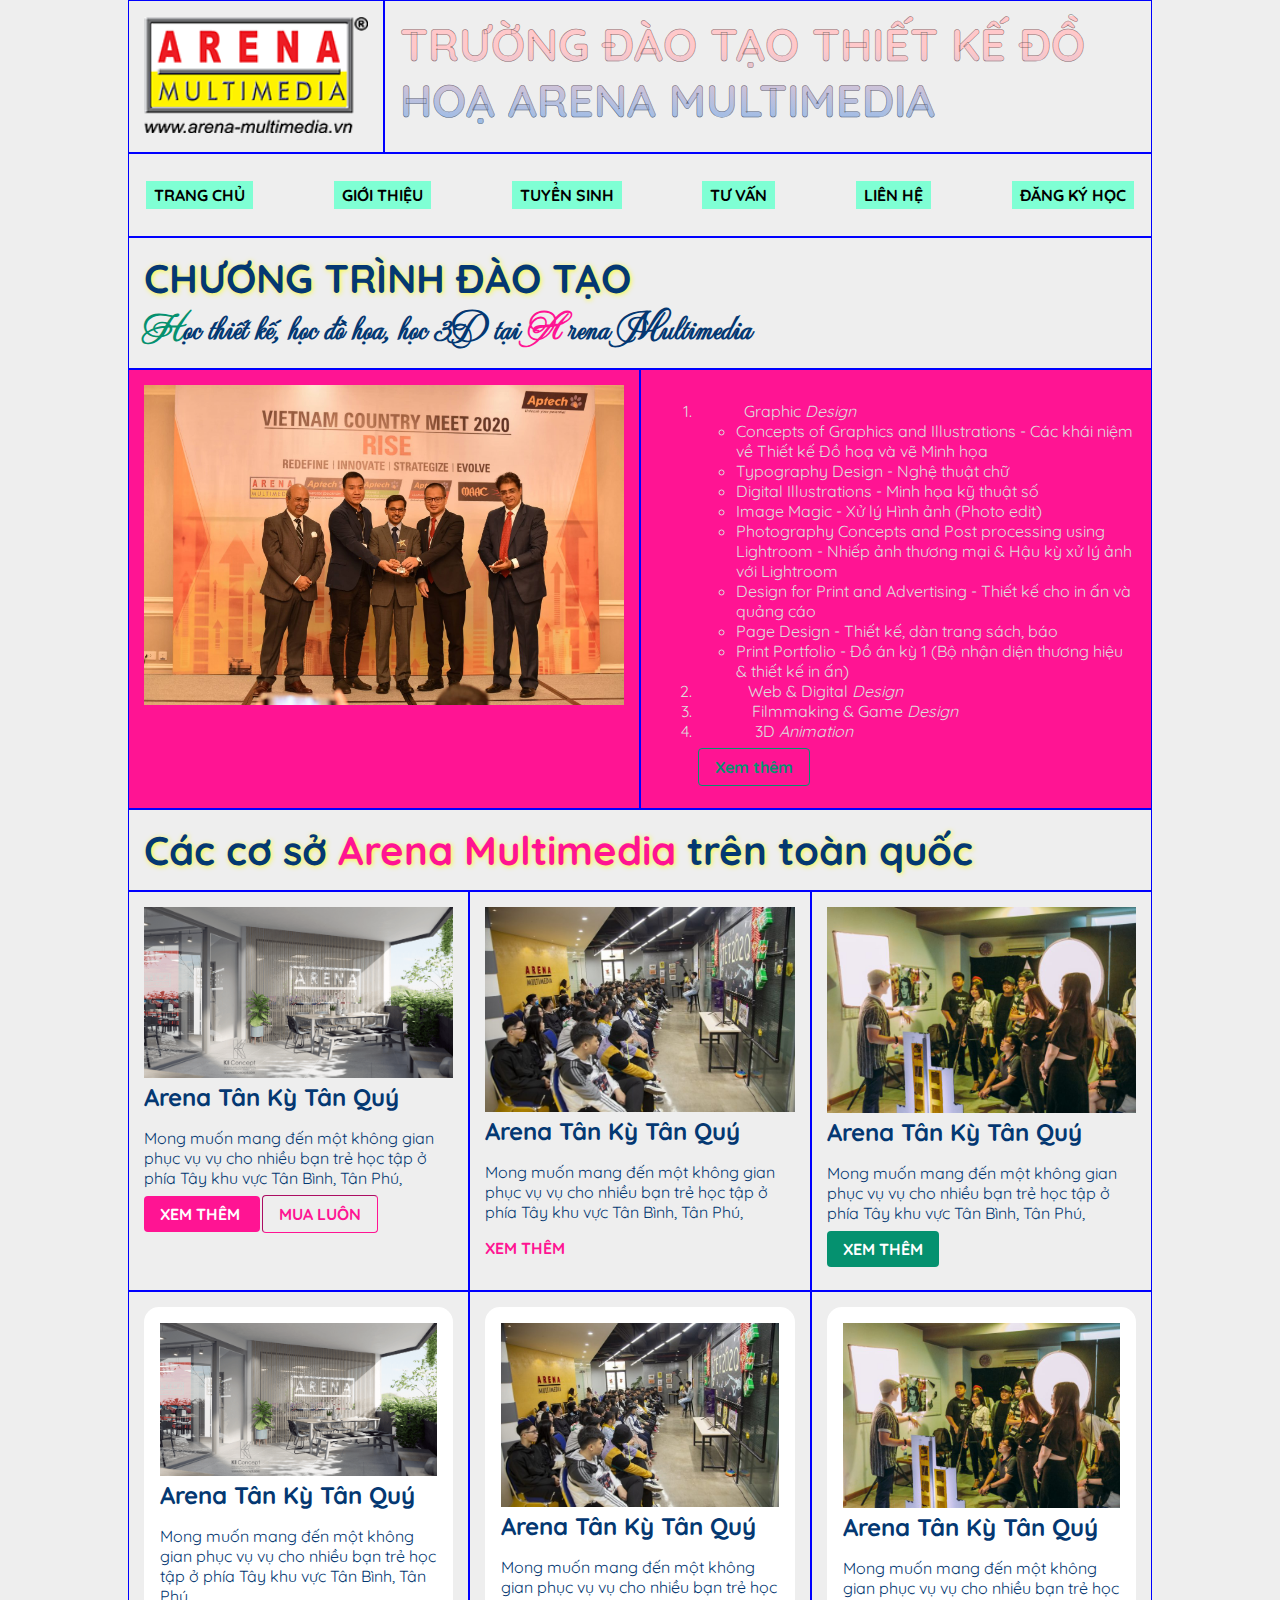
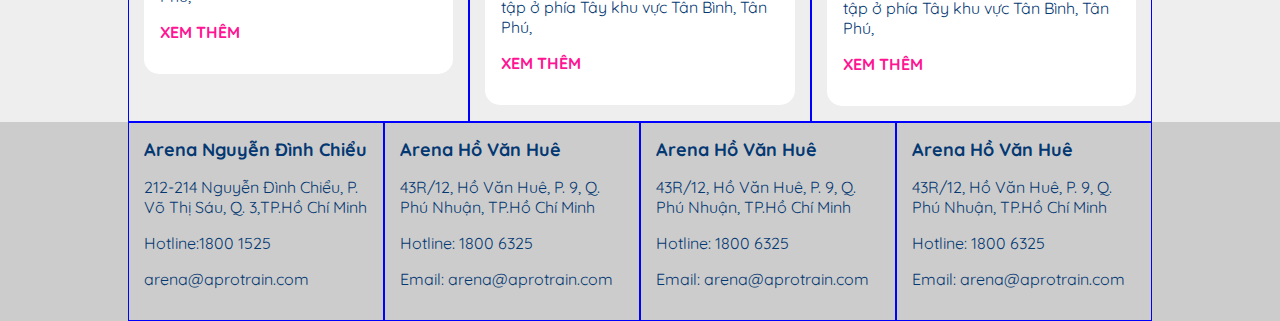
<file: index.html>
<!doctype html>
<html>
<head>
<meta charset="utf-8">
<title>TRƯỜNG ĐÀO TẠO THIẾT KẾ ĐỒ HOẠ
ARENA MULTIMEDIA</title>
<link rel="icon" href="images/logo_8.png">
<link rel="stylesheet" href="css/main-style.css">
</head>

<body>
	
<div class="container">
	<div class="row">
		<div class="col-3">
			<img src="images/logo_8.png" alt="" class="img-100">
		</div>
		<div class="col-9">
		<h1>TRƯỜNG ĐÀO TẠO THIẾT KẾ ĐỒ HOẠ
ARENA MULTIMEDIA</h1>
		</div>
	</div>
	
	<div class="row">
		<div class="col-12">
		<!-- ul>li*6>a và tab 1 phát có như dưới đây -->
		<ul class="menu">
			<li><a href="index.html">TRANG CHỦ</a></li>
			<li><a href="gioi-thieu.html">GIỚI THIỆU</a></li>
			<li><a href="tuyen-sinh.html">TUYỂN SINH</a></li>
			<li><a href="tu-van.html">TƯ VẤN</a></li>
			<li><a href="lien-he.html">LIÊN HỆ</a></li>
			<li><a href="dang-ky-hoc.html">ĐĂNG KÝ HỌC</a></li>
		</ul>
		</div>
	</div>
	
	<div class="row">
		<div class="col-12">
			<h2 >CHƯƠNG TRÌNH ĐÀO TẠO</h2>
			<h3 class="font-subtitle "><span class="text-secondary">H</span>ọc thiết kế, học đồ họa, học 3D tại 
				<span class="text-primary">A</span> 
				rena Multimedia</h3>
		</div>
	</div>
	
	<div class="row bg-primary text-light">
		<div class="col-6">
			<img src="images/pic 01.jpg" alt="" class="img-100">
		</div>
		<div class="col-6 ">
			<ol >
				<li ><b class="text-primary">SEM I:</b> Graphic <i>Design</i>
					<ul>
						<li>Concepts of Graphics and Illustrations - Các khái niệm về Thiết kế Đồ hoạ và vẽ Minh họa</li>
						<li>Typography Design - Nghệ thuật chữ</li>
						<li>Digital Illustrations - Minh họa kỹ thuật số</li>
						<li>Image Magic - Xử lý Hình ảnh (Photo edit)</li>
						<li>Photography Concepts and Post processing using Lightroom - Nhiếp ảnh thương mại & Hậu kỳ xử lý ảnh với Lightroom</li>
						<li>Design for Print and Advertising - Thiết kế cho in ấn và quảng cáo</li>
						<li>Page Design - Thiết kế, dàn trang sách, báo</li>
						<li>Print Portfolio - Đồ án kỳ 1 (Bộ nhận diện thương hiệu & thiết kế in ấn)</li>
					
					</ul>
				</li>
				<li><b class="text-primary">SEM II: </b>Web & Digital <em>Design</em> </li>
				<li><strong class="text-primary">SEM III: </strong>Filmmaking & Game <i>Design</i></li>
				<li><b class="text-primary">SEM IV: </b>3D <i>Animation</i> </li>
					<p><a href="#" class="btn-outline-secondary">Xem thêm</a></p>
			</ol>
		</div>
	</div>
	<div class="row">
		<div class="col-12">
			<h2>Các cơ sở <span class="text-primary">Arena Multimedia</span> trên toàn quốc</h2>
		</div>
	</div>
	<div class="row">
		<div class="col-4">
			<img src="images/pic (1).png" alt="" class="img-100">
			<h4>Arena Tân Kỳ Tân Quý</h4>
			<p>Mong muốn mang đến một không gian phục vụ vụ cho nhiều bạn trẻ học tập ở phía Tây khu vực Tân Bình, Tân Phú,</p>
			<p>
				<a href="#" class="btn-primary">
					XEM THÊM
				</a>
				<a href="#" class="btn-outline-primary"> MUA LUÔN</a>
			
			</p>
		</div>
		<div class="col-4">
			<img src="images/pic (4).jpg" alt="" class="img-100">
			<h4>Arena Tân Kỳ Tân Quý</h4>
			<p>Mong muốn mang đến một không gian phục vụ vụ cho nhiều bạn trẻ học tập ở phía Tây khu vực Tân Bình, Tân Phú,</p>
			<p><a href="#" >XEM THÊM</a></p>
		</div>
		<div class="col-4">
			<img src="images/pic (5).jpg" alt="" class="img-100">
			<h4>Arena Tân Kỳ Tân Quý</h4>
			<p>Mong muốn mang đến một không gian phục vụ vụ cho nhiều bạn trẻ học tập ở phía Tây khu vực Tân Bình, Tân Phú,</p>
			<p><a href="#" class="btn-secondary">XEM THÊM</a></p>
		
		</div>
	</div>
	<div class="row">
		<div class="col-4">
			<div class="card">
				<div class="card-body">
					<img src="images/pic (1).png" alt="" class="img-100">
						
					<h4>Arena Tân Kỳ Tân Quý</h4>
			<p>Mong muốn mang đến một không gian phục vụ vụ cho nhiều bạn trẻ học tập ở phía Tây khu vực Tân Bình, Tân Phú,</p>
			<p><a href="#">XEM THÊM</a></p>
				</div>
		</div>	
		</div>
		<div class="col-4">
			<div class="card">
				<div class="card-body">
					<img src="images/pic (4).jpg" alt="" class="img-100">
						
					<h4>Arena Tân Kỳ Tân Quý</h4>
			<p>Mong muốn mang đến một không gian phục vụ vụ cho nhiều bạn trẻ học tập ở phía Tây khu vực Tân Bình, Tân Phú,</p>
			<p><a href="#">XEM THÊM</a></p>
				</div>
		</div>	
		</div>
		<div class="col-4">
			<div class="card">
				<div class="card-body">
					<img src="images/pic (5).jpg" alt="" class="img-100">
						
					<h4>Arena Tân Kỳ Tân Quý</h4>
			<p>Mong muốn mang đến một không gian phục vụ vụ cho nhiều bạn trẻ học tập ở phía Tây khu vực Tân Bình, Tân Phú,</p>
			<p><a href="#">XEM THÊM</a></p>
				</div>
		</div>	
		</div>
	</div>
</div>	
	
<footer>
	<div class="container">
		<div class="row">
			<div class="col-3">
				<h6>Arena Nguyễn Đình Chiểu</h6>
			  <p>212-214 Nguyễn Đình Chiểu, P. Võ Thị Sáu, Q. 3,TP.Hồ Chí Minh</p>
				<p> Hotline:1800 1525				  </p>
				<p>arena@aprotrain.com</p>
			</div>
			<div class="col-3">
			  <h6>	Arena Hồ Văn Huê</h6>
			  <p>43R/12, Hồ Văn Huê, P. 9, Q. Phú Nhuận, TP.Hồ Chí Minh                 </p>
              <p> Hotline: 1800 6325                  </p>
              <p>Email: arena@aprotrain.com </p>
			</div>
			<div class="col-3">
			<h6>	Arena Hồ Văn Huê</h6>
			  <p>43R/12, Hồ Văn Huê, P. 9, Q. Phú Nhuận, TP.Hồ Chí Minh                 </p>
              <p> Hotline: 1800 6325                  </p>
              <p>Email: arena@aprotrain.com </p>
			</div>
			<div class="col-3">
			<h6>	Arena Hồ Văn Huê</h6>
			  <p>43R/12, Hồ Văn Huê, P. 9, Q. Phú Nhuận, TP.Hồ Chí Minh                 </p>
              <p> Hotline: 1800 6325                  </p>
              <p>Email: arena@aprotrain.com </p>
			</div>
		</div>
	
	</div>
</footer>	
	

	
	
	
	

</body>
</html>
</file>
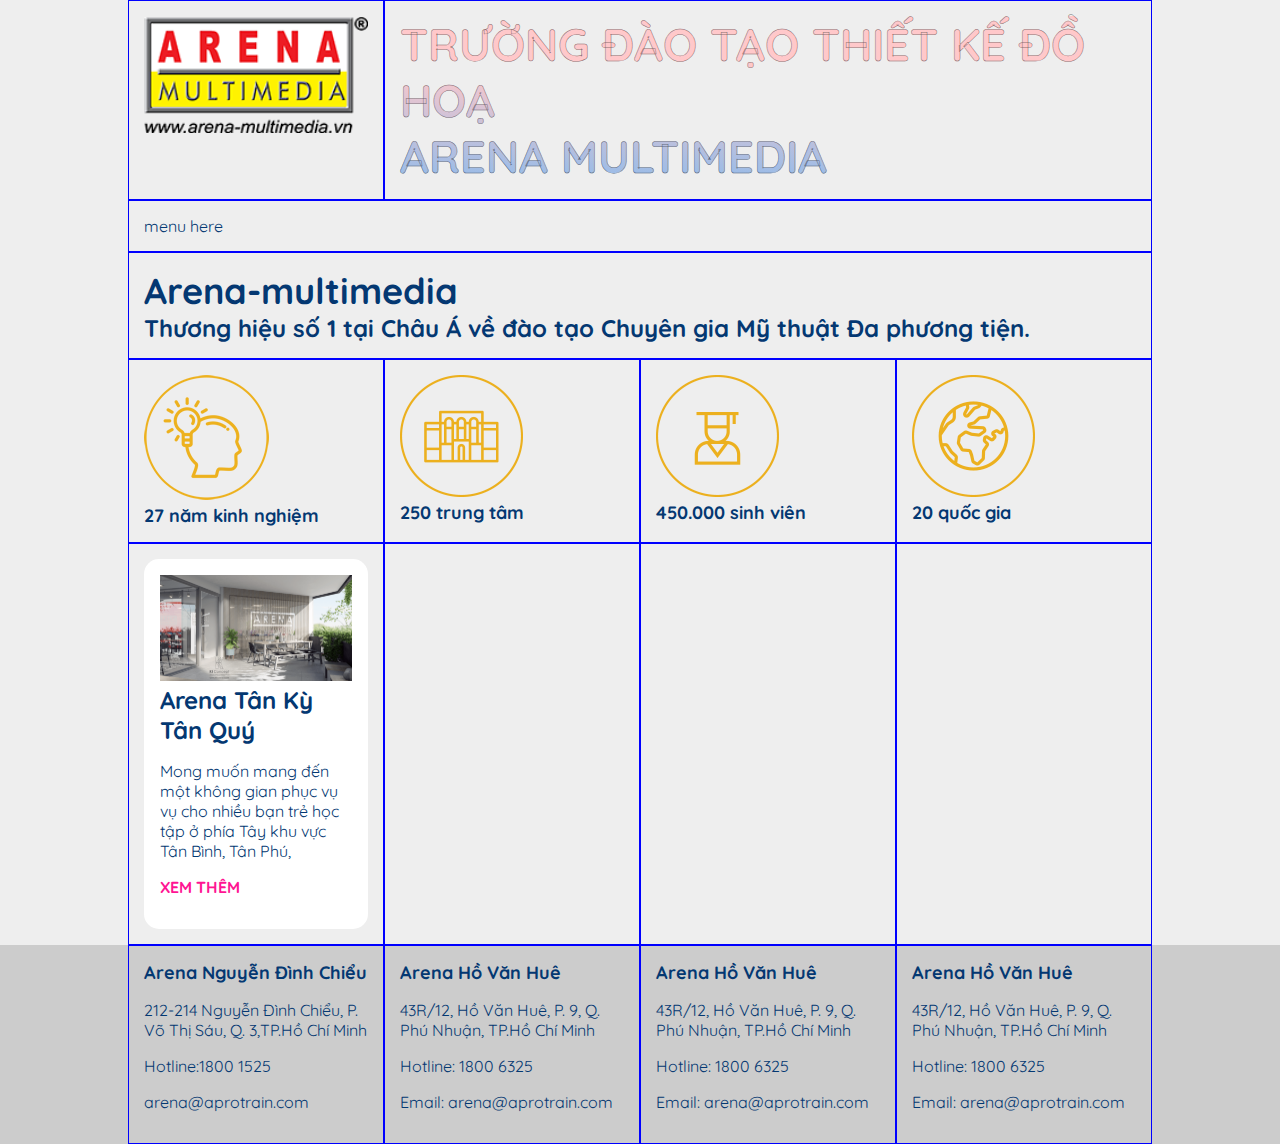
<file: dang-ky-hoc.html>
<!doctype html>
<html>
<head>
<meta charset="utf-8">
<title>TRƯỜNG ĐÀO TẠO THIẾT KẾ ĐỒ HOẠ
ARENA MULTIMEDIAt</title>
	<link rel="icon" href="images/logo_8.png">
	<link rel="stylesheet" href="css/main-style.css">
</head>

<body>
	<div class="container">
	<div class="row">
		<div class="col-3">
		<img src="images/logo_8.png" alt="" class="img-100">
		</div>
		<div class="col-9">
		<h1>TRƯỜNG ĐÀO TẠO THIẾT KẾ ĐỒ HOẠ <br>ARENA MULTIMEDIA</h1>
		</div>
	</div>
	<div class="row">
		<div class="col-12">menu here</div>
	</div>
	<div class="row">
			<div class="col-12">
				<h3>Arena-multimedia</h3>
				<h4>Thương hiệu số 1 tại Châu Á về đào tạo Chuyên gia Mỹ thuật Đa phương tiện.</h4>
			</div>
		</div>	
	<div class="row">
		<div class="col-3">
			<img src="images/icon-1.webp" alt="" >
			<h6>27 năm kinh nghiệm</h6>
		</div>
		<div class="col-3">
			<img src="images/icon-2.webp" alt="">
			<h6>250 trung tâm</h6>
		</div>
		<div class="col-3">
			<img src="images/icon-3.webp" alt="">
			<h6>450.000 sinh viên</h6>
		</div>
		<div class="col-3">
		<img src="images/icon-4.webp" alt="">
			<h6>20 quốc gia</h6>
		</div>
	</div>		
	<div class="row">
		<div class="col-3">
			<div class="card">
				<div class="card-body">
					<img src="images/pic (1).png" alt="" class="img-100">
						
					<h4>Arena Tân Kỳ Tân Quý</h4>
			<p>Mong muốn mang đến một không gian phục vụ vụ cho nhiều bạn trẻ học tập ở phía Tây khu vực Tân Bình, Tân Phú,</p>
			<p><a href="#">XEM THÊM</a></p>
				</div>
		</div>	</div>
		<div class="col-3"></div>
		<div class="col-3"></div>
		<div class="col-3"></div>
	</div>	
	</div>
	<footer>
	<div class="container">
		<div class="row">
			<div class="col-3">
				<h6>Arena Nguyễn Đình Chiểu</h6>
			  <p>212-214 Nguyễn Đình Chiểu, P. Võ Thị Sáu, Q. 3,TP.Hồ Chí Minh</p>
				<p> Hotline:1800 1525				  </p>
				<p>arena@aprotrain.com</p>
			</div>
			<div class="col-3">
			  <h6>	Arena Hồ Văn Huê</h6>
			  <p>43R/12, Hồ Văn Huê, P. 9, Q. Phú Nhuận, TP.Hồ Chí Minh                 </p>
              <p> Hotline: 1800 6325                  </p>
              <p>Email: arena@aprotrain.com </p>
			</div>
			<div class="col-3">
			<h6>	Arena Hồ Văn Huê</h6>
			  <p>43R/12, Hồ Văn Huê, P. 9, Q. Phú Nhuận, TP.Hồ Chí Minh                 </p>
              <p> Hotline: 1800 6325                  </p>
              <p>Email: arena@aprotrain.com </p>
			</div>
			<div class="col-3">
			<h6>	Arena Hồ Văn Huê</h6>
			  <p>43R/12, Hồ Văn Huê, P. 9, Q. Phú Nhuận, TP.Hồ Chí Minh                 </p>
              <p> Hotline: 1800 6325                  </p>
              <p>Email: arena@aprotrain.com </p>
			</div>
		</div>
	
	</div>
</footer>	
	

	
</body>
</html>
</file>
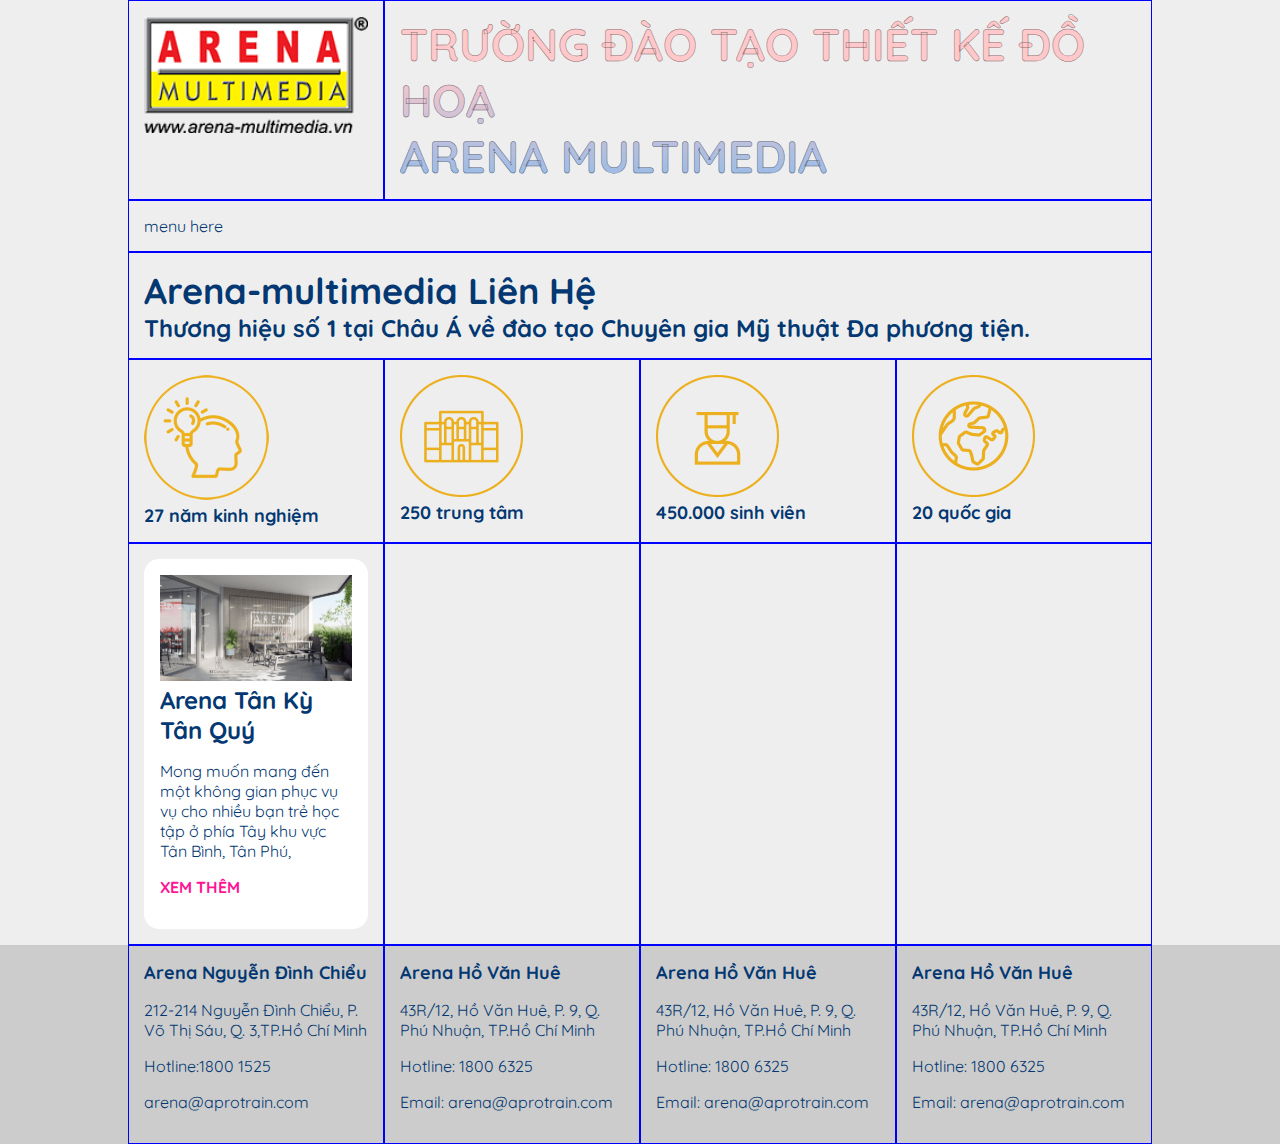
<file: lien-he.html>
<!doctype html>
<html>
<head>
<meta charset="utf-8">
<title>TRƯỜNG ĐÀO TẠO THIẾT KẾ ĐỒ HOẠ
ARENA MULTIMEDIAt</title>
	<link rel="icon" href="images/logo_8.png">
	<link rel="stylesheet" href="css/main-style.css">
</head>

<body>
	<div class="container">
	<div class="row">
		<div class="col-3">
		<img src="images/logo_8.png" alt="" class="img-100">
		</div>
		<div class="col-9">
		<h1>TRƯỜNG ĐÀO TẠO THIẾT KẾ ĐỒ HOẠ <br>ARENA MULTIMEDIA</h1>
		</div>
	</div>
	<div class="row">
		<div class="col-12">menu here</div>
	</div>
	<div class="row">
			<div class="col-12">
				<h3>Arena-multimedia Liên Hệ</h3>
				<h4>Thương hiệu số 1 tại Châu Á về đào tạo Chuyên gia Mỹ thuật Đa phương tiện.</h4>
			</div>
		</div>	
	<div class="row">
		<div class="col-3">
			<img src="images/icon-1.webp" alt="" >
			<h6>27 năm kinh nghiệm</h6>
		</div>
		<div class="col-3">
			<img src="images/icon-2.webp" alt="">
			<h6>250 trung tâm</h6>
		</div>
		<div class="col-3">
			<img src="images/icon-3.webp" alt="">
			<h6>450.000 sinh viên</h6>
		</div>
		<div class="col-3">
		<img src="images/icon-4.webp" alt="">
			<h6>20 quốc gia</h6>
		</div>
	</div>		
	<div class="row">
		<div class="col-3">
			<div class="card">
				<div class="card-body">
					<img src="images/pic (1).png" alt="" class="img-100">
						
					<h4>Arena Tân Kỳ Tân Quý</h4>
			<p>Mong muốn mang đến một không gian phục vụ vụ cho nhiều bạn trẻ học tập ở phía Tây khu vực Tân Bình, Tân Phú,</p>
			<p><a href="#">XEM THÊM</a></p>
				</div>
		</div>	</div>
		<div class="col-3"></div>
		<div class="col-3"></div>
		<div class="col-3"></div>
	</div>	
	</div>
	<footer>
	<div class="container">
		<div class="row">
			<div class="col-3">
				<h6>Arena Nguyễn Đình Chiểu</h6>
			  <p>212-214 Nguyễn Đình Chiểu, P. Võ Thị Sáu, Q. 3,TP.Hồ Chí Minh</p>
				<p> Hotline:1800 1525				  </p>
				<p>arena@aprotrain.com</p>
			</div>
			<div class="col-3">
			  <h6>	Arena Hồ Văn Huê</h6>
			  <p>43R/12, Hồ Văn Huê, P. 9, Q. Phú Nhuận, TP.Hồ Chí Minh                 </p>
              <p> Hotline: 1800 6325                  </p>
              <p>Email: arena@aprotrain.com </p>
			</div>
			<div class="col-3">
			<h6>	Arena Hồ Văn Huê</h6>
			  <p>43R/12, Hồ Văn Huê, P. 9, Q. Phú Nhuận, TP.Hồ Chí Minh                 </p>
              <p> Hotline: 1800 6325                  </p>
              <p>Email: arena@aprotrain.com </p>
			</div>
			<div class="col-3">
			<h6>	Arena Hồ Văn Huê</h6>
			  <p>43R/12, Hồ Văn Huê, P. 9, Q. Phú Nhuận, TP.Hồ Chí Minh                 </p>
              <p> Hotline: 1800 6325                  </p>
              <p>Email: arena@aprotrain.com </p>
			</div>
		</div>
	
	</div>
</footer>	
	

	
</body>
</html>
</file>
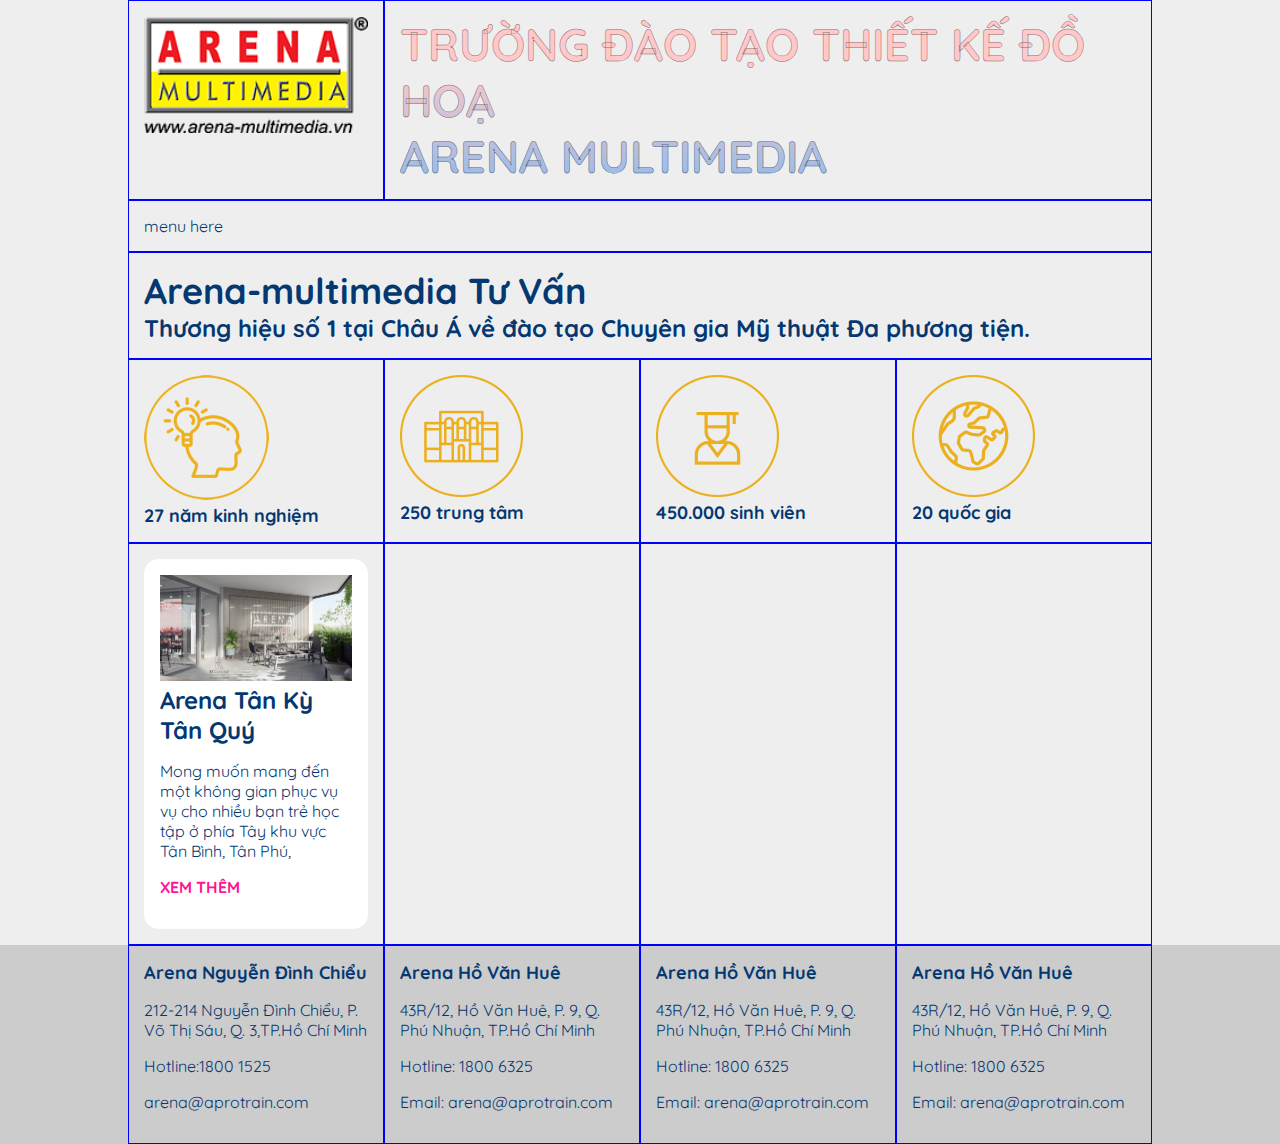
<file: tu-van.html>
<!doctype html>
<html>
<head>
<meta charset="utf-8">
<title>TRƯỜNG ĐÀO TẠO THIẾT KẾ ĐỒ HOẠ
ARENA MULTIMEDIAt</title>
	<link rel="icon" href="images/logo_8.png">
	<link rel="stylesheet" href="css/main-style.css">
</head>

<body>
	<div class="container">
	<div class="row">
		<div class="col-3">
		<img src="images/logo_8.png" alt="" class="img-100">
		</div>
		<div class="col-9">
		<h1>TRƯỜNG ĐÀO TẠO THIẾT KẾ ĐỒ HOẠ <br>ARENA MULTIMEDIA</h1>
		</div>
	</div>
	<div class="row">
		<div class="col-12">menu here</div>
	</div>
	<div class="row">
			<div class="col-12">
				<h3>Arena-multimedia Tư Vấn</h3>
				<h4>Thương hiệu số 1 tại Châu Á về đào tạo Chuyên gia Mỹ thuật Đa phương tiện.</h4>
			</div>
		</div>	
	<div class="row">
		<div class="col-3">
			<img src="images/icon-1.webp" alt="" >
			<h6>27 năm kinh nghiệm</h6>
		</div>
		<div class="col-3">
			<img src="images/icon-2.webp" alt="">
			<h6>250 trung tâm</h6>
		</div>
		<div class="col-3">
			<img src="images/icon-3.webp" alt="">
			<h6>450.000 sinh viên</h6>
		</div>
		<div class="col-3">
		<img src="images/icon-4.webp" alt="">
			<h6>20 quốc gia</h6>
		</div>
	</div>		
	<div class="row">
		<div class="col-3">
			<div class="card">
				<div class="card-body">
					<img src="images/pic (1).png" alt="" class="img-100">
						
					<h4>Arena Tân Kỳ Tân Quý</h4>
			<p>Mong muốn mang đến một không gian phục vụ vụ cho nhiều bạn trẻ học tập ở phía Tây khu vực Tân Bình, Tân Phú,</p>
			<p><a href="#">XEM THÊM</a></p>
				</div>
		</div>	</div>
		<div class="col-3"></div>
		<div class="col-3"></div>
		<div class="col-3"></div>
	</div>	
	</div>
	<footer>
	<div class="container">
		<div class="row">
			<div class="col-3">
				<h6>Arena Nguyễn Đình Chiểu</h6>
			  <p>212-214 Nguyễn Đình Chiểu, P. Võ Thị Sáu, Q. 3,TP.Hồ Chí Minh</p>
				<p> Hotline:1800 1525				  </p>
				<p>arena@aprotrain.com</p>
			</div>
			<div class="col-3">
			  <h6>	Arena Hồ Văn Huê</h6>
			  <p>43R/12, Hồ Văn Huê, P. 9, Q. Phú Nhuận, TP.Hồ Chí Minh                 </p>
              <p> Hotline: 1800 6325                  </p>
              <p>Email: arena@aprotrain.com </p>
			</div>
			<div class="col-3">
			<h6>	Arena Hồ Văn Huê</h6>
			  <p>43R/12, Hồ Văn Huê, P. 9, Q. Phú Nhuận, TP.Hồ Chí Minh                 </p>
              <p> Hotline: 1800 6325                  </p>
              <p>Email: arena@aprotrain.com </p>
			</div>
			<div class="col-3">
			<h6>	Arena Hồ Văn Huê</h6>
			  <p>43R/12, Hồ Văn Huê, P. 9, Q. Phú Nhuận, TP.Hồ Chí Minh                 </p>
              <p> Hotline: 1800 6325                  </p>
              <p>Email: arena@aprotrain.com </p>
			</div>
		</div>
	
	</div>
</footer>	
	

	
</body>
</html>
</file>
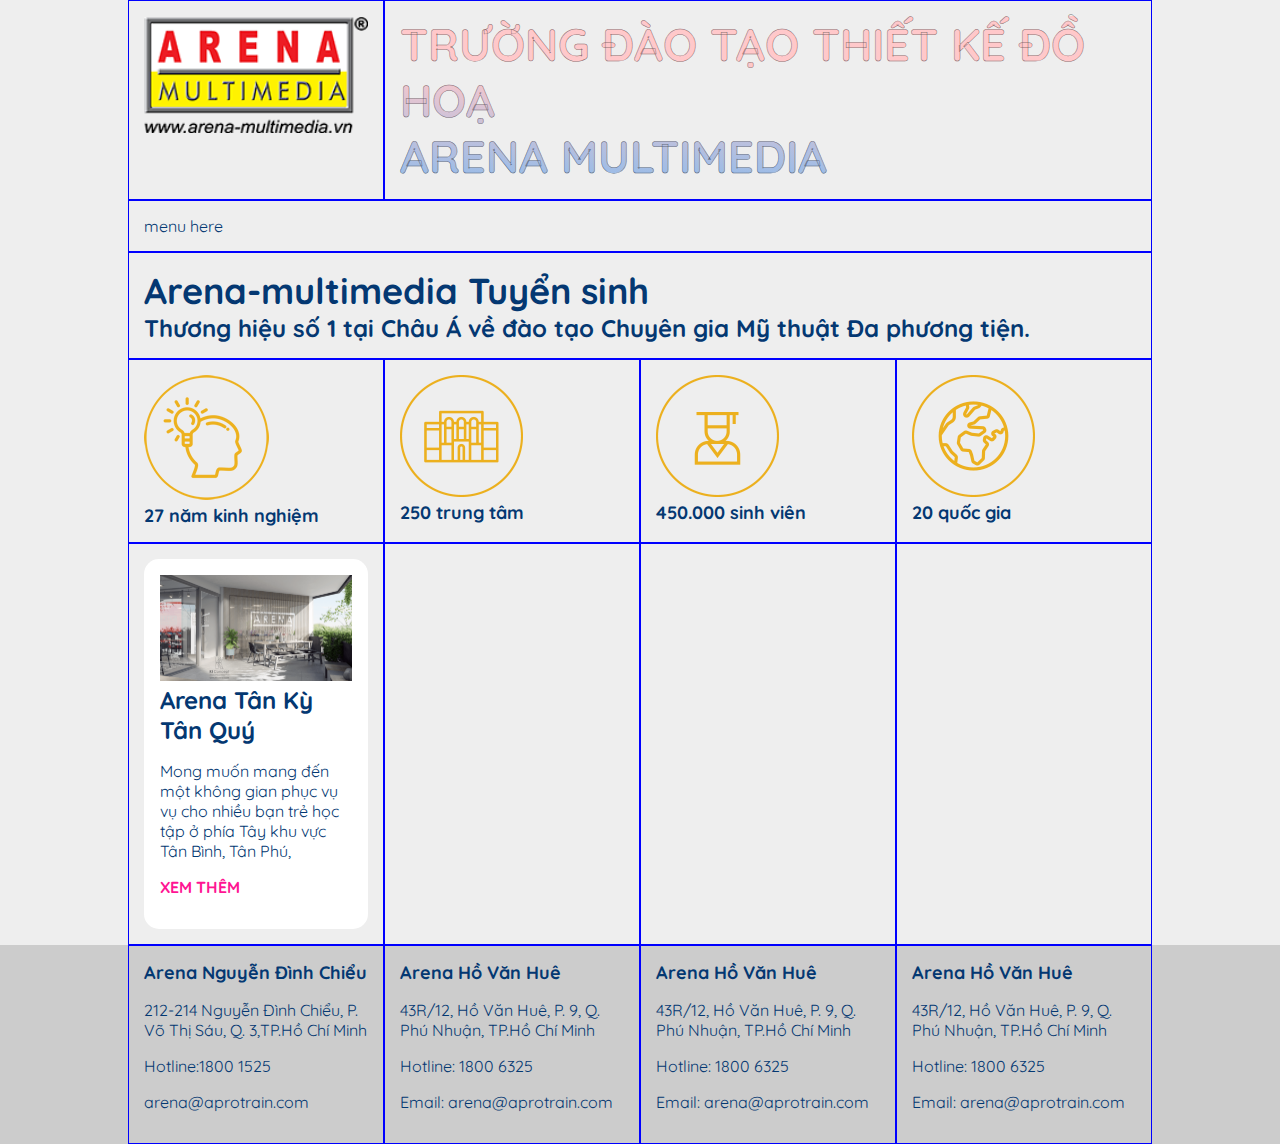
<file: tuyen-sinh.html>
<!doctype html>
<html>
<head>
<meta charset="utf-8">
<title>TRƯỜNG ĐÀO TẠO THIẾT KẾ ĐỒ HOẠ
ARENA MULTIMEDIAt</title>
	<link rel="icon" href="images/logo_8.png">
	<link rel="stylesheet" href="css/main-style.css">
</head>

<body>
	<div class="container">
	<div class="row">
		<div class="col-3">
		<img src="images/logo_8.png" alt="" class="img-100">
		</div>
		<div class="col-9">
		<h1>TRƯỜNG ĐÀO TẠO THIẾT KẾ ĐỒ HOẠ <br>ARENA MULTIMEDIA</h1>
		</div>
	</div>
	<div class="row">
		<div class="col-12">menu here</div>
	</div>
	<div class="row">
			<div class="col-12">
				<h3>Arena-multimedia Tuyển sinh</h3>
				<h4>Thương hiệu số 1 tại Châu Á về đào tạo Chuyên gia Mỹ thuật Đa phương tiện.</h4>
			</div>
		</div>	
	<div class="row">
		<div class="col-3">
			<img src="images/icon-1.webp" alt="" >
			<h6>27 năm kinh nghiệm</h6>
		</div>
		<div class="col-3">
			<img src="images/icon-2.webp" alt="">
			<h6>250 trung tâm</h6>
		</div>
		<div class="col-3">
			<img src="images/icon-3.webp" alt="">
			<h6>450.000 sinh viên</h6>
		</div>
		<div class="col-3">
		<img src="images/icon-4.webp" alt="">
			<h6>20 quốc gia</h6>
		</div>
	</div>		
	<div class="row">
		<div class="col-3">
			<div class="card">
				<div class="card-body">
					<img src="images/pic (1).png" alt="" class="img-100">
						
					<h4>Arena Tân Kỳ Tân Quý</h4>
			<p>Mong muốn mang đến một không gian phục vụ vụ cho nhiều bạn trẻ học tập ở phía Tây khu vực Tân Bình, Tân Phú,</p>
			<p><a href="#">XEM THÊM</a></p>
				</div>
		</div>	</div>
		<div class="col-3"></div>
		<div class="col-3"></div>
		<div class="col-3"></div>
	</div>	
	</div>
	<footer>
	<div class="container">
		<div class="row">
			<div class="col-3">
				<h6>Arena Nguyễn Đình Chiểu</h6>
			  <p>212-214 Nguyễn Đình Chiểu, P. Võ Thị Sáu, Q. 3,TP.Hồ Chí Minh</p>
				<p> Hotline:1800 1525				  </p>
				<p>arena@aprotrain.com</p>
			</div>
			<div class="col-3">
			  <h6>	Arena Hồ Văn Huê</h6>
			  <p>43R/12, Hồ Văn Huê, P. 9, Q. Phú Nhuận, TP.Hồ Chí Minh                 </p>
              <p> Hotline: 1800 6325                  </p>
              <p>Email: arena@aprotrain.com </p>
			</div>
			<div class="col-3">
			<h6>	Arena Hồ Văn Huê</h6>
			  <p>43R/12, Hồ Văn Huê, P. 9, Q. Phú Nhuận, TP.Hồ Chí Minh                 </p>
              <p> Hotline: 1800 6325                  </p>
              <p>Email: arena@aprotrain.com </p>
			</div>
			<div class="col-3">
			<h6>	Arena Hồ Văn Huê</h6>
			  <p>43R/12, Hồ Văn Huê, P. 9, Q. Phú Nhuận, TP.Hồ Chí Minh                 </p>
              <p> Hotline: 1800 6325                  </p>
              <p>Email: arena@aprotrain.com </p>
			</div>
		</div>
	
	</div>
</footer>	
	

	
</body>
</html>
</file>
<file: css/main-style.css>
@charset "utf-8";
/* CSS Document */
@import url('https://fonts.googleapis.com/css2?family=Mea+Culpa&family=Quicksand:wght@300..700&display=swap');

body /* định dạng cho nguyên 1 trang*/
{
	background-color: #eeeeee; /* màu nền cho trang web*/
	color: #043872; /* màu chữ*/ 
	font-family:"Quicksand",Gotham, "Helvetica Neue", Helvetica, Arial, "sans-serif" ;
	font-size: 16px;
	margin: 0    /* bỏ đẩy lề của trang web*/
}
.font-subtitle
{
	font-family: "Mea Culpa", cursive;
  	font-weight: 600;
  	font-style: normal;

}

h1{ 
		font-size: 45px;
		background: #EEAECA;
background: linear-gradient( rgba(255, 200, 202, 1) 30%, rgba(148, 187, 233, 1) 100%);
		-webkit-background-clip: text;
		-webkit-text-fill-color: transparent;
	 -webkit-text-stroke-width: 0.5px;
 	 -webkit-text-stroke-color:rgba(0,0,0,0.5);
	}
h2{ font-size: 40px; text-shadow:1px 1px 5px rgba(255,255,0,0.8)}
h3{ font-size: 36px}
h4{ font-size: 24px}
h5{ font-size: 20px}
h6{ font-size: 18px}
h1,h2,h3,h4,h5,h6{ margin-bottom: 0; margin-top: 0}
a{ 
	color:deeppink;
	text-decoration:none;
	font-weight: 700
}
a:hover /* khi đưa chuột và chữ có thẻ a - liên kết trang web nào đó*/
{
	color: #A40338
}
/*----------------------- layout bo cuc web----small----------*/
.container-fluid
{
	width: 100%; padding-left: 16px; padding-right: 16px
}
/*------------- mobile first-----------------*/
.container
{
	width:95%; margin: auto
}
/*--------------size container cho tablet (ipad)-medium--------------*/
@media (min-width:600px)
{
	.container
	{
		width:90%; margin: auto
	}
	
}
/*--------------size container cho pc 1000----large-----------*/
@media (min-width:1000px)
{
	.container
	{
		width:80%; margin: auto
	}
}
/*---------- chia he thong grid 12 column*/
.col-1{ width: 8.3333%; }
.col-2{ width:16.6666%}
.col-3{ width: 25%}
.col-4{ width: 33.33%}
.col-5{ width:41.66%}
.col-6{ width: 50%}
.col-7{ width:58.33%}
.col-8{ width: 66.66%}
.col-9{ width: 75%}
.col-10{ width: 83.33%}
.col-11{ width: 91.66%}
.col-12{ width: 100%}
[class*="col-"]
{
	padding: 15px;
	border: 1px solid blue
}
*{ box-sizing: border-box}
.img-100{width: 100%}
.row 
{
	display: flex;
	flex-wrap: wrap
}
.card
{ 
	background: white;
	border-radius: 15px; /* bo goc*/
	overflow: hidden
	}
.card-body
{ 
	padding: 16px
}

footer
{
	background: #ccc
}
/*---- style he thong mau chữ cho web---*/
.text-primary { color: deeppink} /* mau chử chính (lam nhan ý chính */
.text-secondary { color:#05916F} /* mau chử phụ (lam nhan ý phụ trong thiet ke */
.text-light{ color: #DDDDDD}
.text-dark{color: #323232}
/*---- style he thong mau nền background cho web---*/
.bg-primary { background-color: deeppink}
.bg-secondary { background-color:#05916F }
.bg-light{background-color:#DDDDDD}
.bg-dark {background-color:#323232}
/*--- style he thong mau cho nút button---*/
.btn-primary
{ 
	background-color: deeppink;
	color: white;
	padding: 8px 16px;
	border-radius: 4px
}
.btn-primary:hover{
	background-color:#05916F;
	color: white
}

.btn-secondary
{ 
	background-color: #05916F;
	color: white;
	padding: 8px 16px;
	border-radius: 4px
}
.btn-secondary:hover{
	background-color:deeppink;
	color: white
}

.btn-outline-primary
{
	border: 1px deeppink inset;
	color: deeppink;
	padding: 8px 16px;
	border-radius: 4px;
	margin:2px ;
	
}
.btn-outline-primary:hover
{
	background-color:deeppink;
	color: white
}
.btn-outline-secondary
{
	border: 1px #05916F solid;
	color: #05916F;
	padding: 8px 16px;
	border-radius: 4px;
	margin:2px ;
	
}
.btn-outline-secondary:hover
{
	background-color:#05916F;
	color: white
}
/*--- style cho menu basic for pc use only---*/
ul.menu
{
	display: flex;
	padding: 0;
	list-style: none;
	justify-content: space-between
}
ul.menu li a
{
	padding: 4px 8px;
	background-color: aquamarine;
	color: black;
	margin: 2px
}
ul.menu li a:hover
{
	background-color: aquamarine;
	border-bottom: 2px solid #666;
	color: pink
}
</file>
